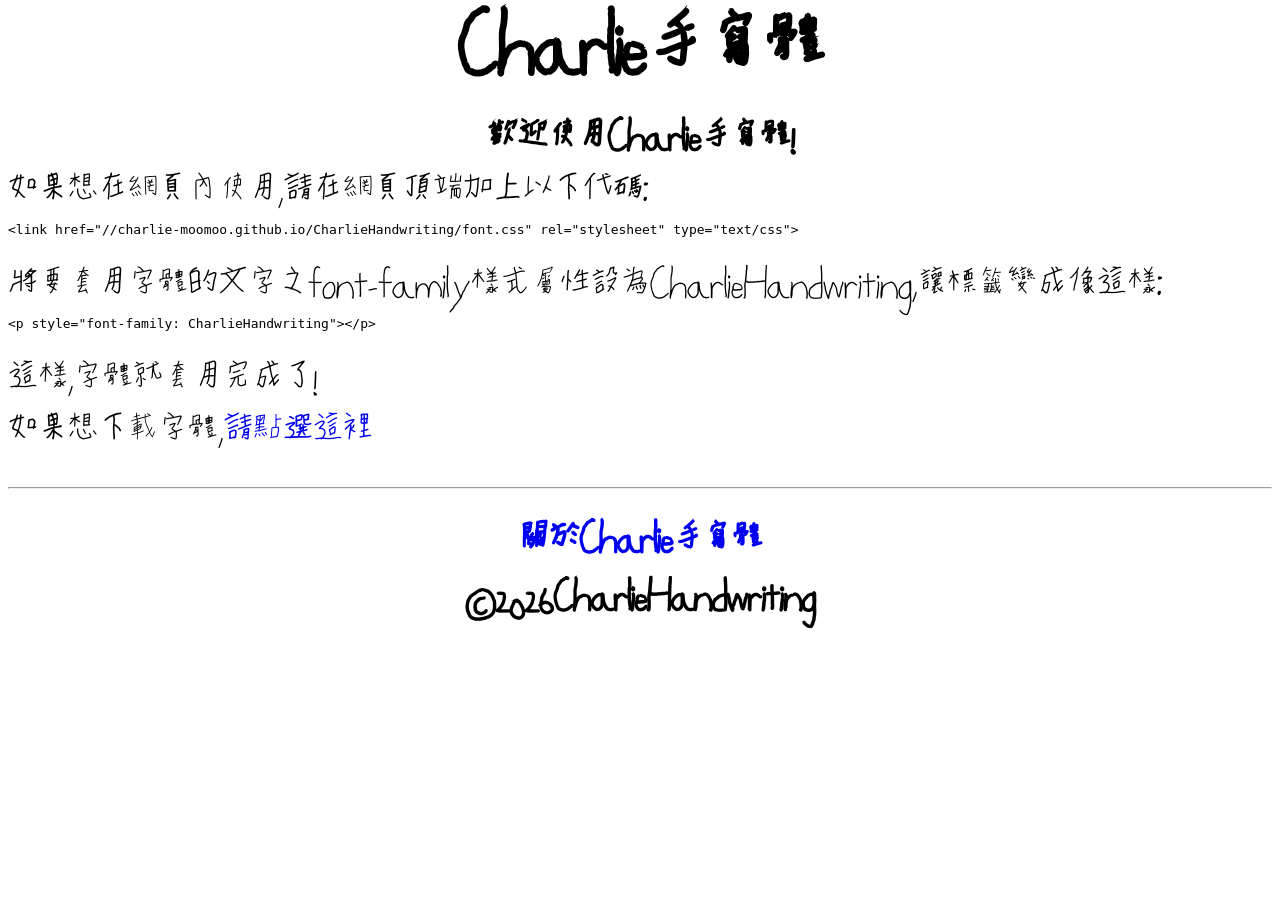
<file: index.html>
<!doctype html>
<head>
  <link rel="icon" href="favicon.ico" type="image/x-icon" />
  <link rel="shortcut icon" href="favicon.ico" type="image/x-icon" />
  <link href="beta.css" rel="stylesheet" type="text/css" />
  <style type="text/css">
    #up,
    #down {
      text-align: center;
      font-size: 50px;
      color: #000000;
      font-weight: bold;
      background-color: #ffffff;
    }
    .code {
      width: 100%;
      height: 42px;
      margin: 0;
      overflow-y: scroll;
      font-family: monospace;
    }
  </style>
  <title>Charlie手寫體</title>
</head>
<body>
  <div id="up">
    <charliewrite-title>Charlie手寫體</charliewrite-title><br />
    <charliewrite>歡迎使用Charlie手寫體！</charliewrite>
  </div>
  <div id="left">
    <charliewrite>如果想在網頁內使用，請在網頁頂端加上以下代碼:</charliewrite>
    <pre class="code">
&lt;link href="//charlie-moomoo.github.io/CharlieHandwriting/font.css" rel="stylesheet" type="text/css"&gt;</pre
    >
    <charliewrite
      >將要套用字體的文字之font-family樣式屬性設為CharlieHandwriting，讓標籤變成像這樣:</charliewrite
    >
    <pre class="code">
&lt;p style="font-family: CharlieHandwriting"&gt&lt;/p&gt;</pre
    >
    <charliewrite>這樣，字體就套用完成了！</charliewrite>
  </div>
  <div id="right">
    <charliewrite
      >如果想下載字體，<a
        style="
          font-family: CharlieHandwriting;
          font-size: 50px;
          text-decoration: none;
        "
        href="https://github.com/charlie-moomoo/CharlieHandwriting/releases"
        >請點選這裡</a
      ></charliewrite
    >
  </div>
  <div style="clear: both"></div>
  <div id="down">
    <hr />
    <a
      href="about"
      style="
        text-decoration: none;
        font-family: CharlieHandwriting;
        font-size: 50px;
      "
      >關於Charlie手寫體</a
    >
    <br />
    <script language="javascript">
      var Today = new Date();
      document.write(
        "<charliewrite>&copy;" +
          Today.getFullYear() +
          "&nbsp;CharlieHandwriting</charliewrite>",
      );
    </script>
  </div>
</body>
</file>
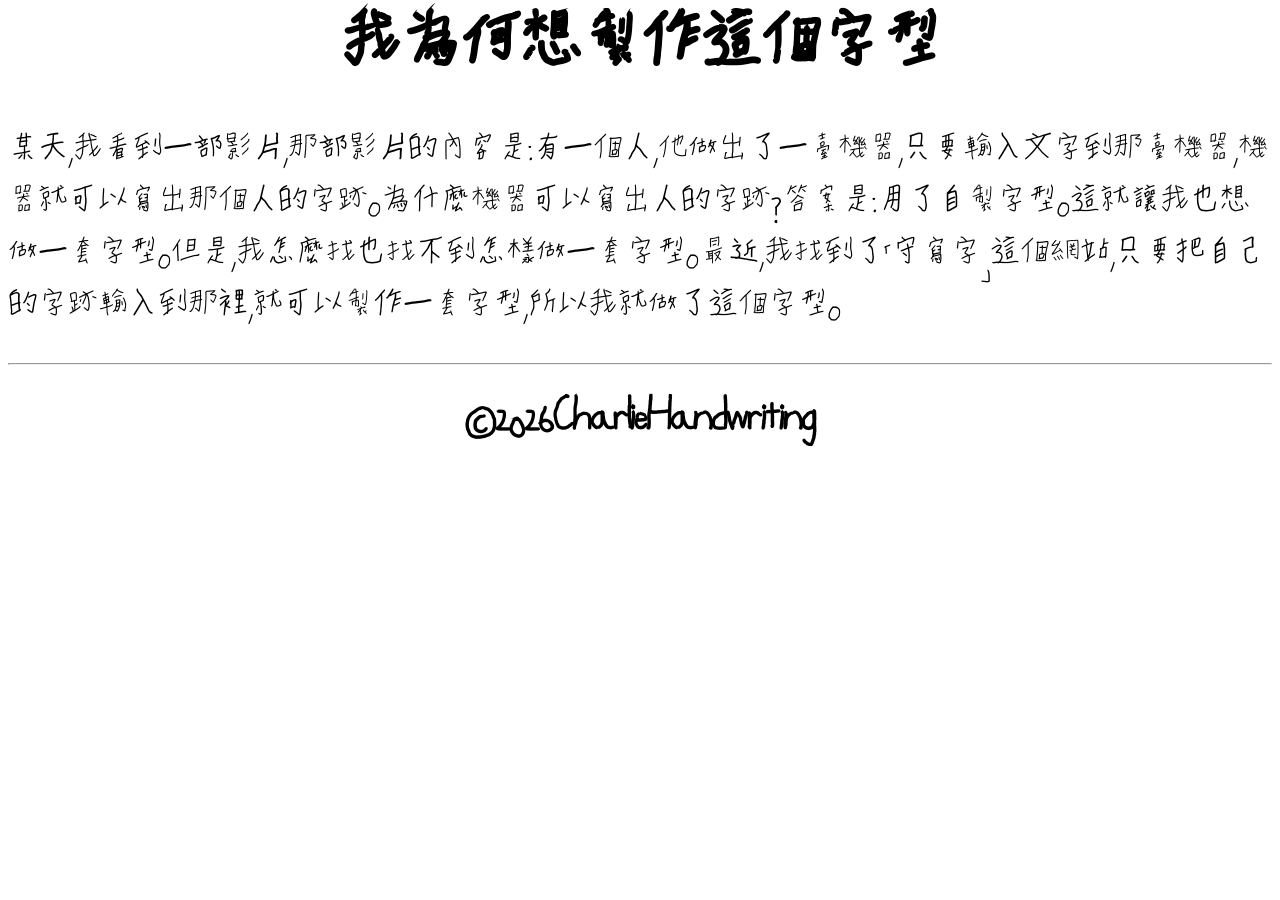
<file: about.html>
<!doctype html>
<head>
  <title>關於Charlie手寫體</title>
  <link rel="icon" href="favicon.ico" type="image/x-icon" />
  <link rel="shortcut icon" href="favicon.ico" type="image/x-icon" />
  <link href="beta.css" rel="stylesheet" type="text/css" />
  <style type="text/css">
    #up,
    #down {
      text-align: center;
      font-size: 50px;
      color: #000000;
      font-weight: bold;
      background-color: #ffffff;
    }
  </style>
</head>
<body>
  <div id="up">
    <charliewrite-title>我為何想製作這個字型</charliewrite-title>
  </div>
  <br />
  <charliewrite
    >某天，我看到一部影片，那部影片的內容是：有一個人，他做出了一臺機器，只要輸入文字到那臺機器，機器就可以寫出那個人的字跡。為什麼機器可以寫出人的字跡？答案是：用了自製字型。這就讓我也想做一套字型。但是，我怎麼找也找不到怎樣做一套字型。最近，我找到了「守寫字」這個網站，只要把自己的字跡輸入到那裡，就可以製作一套字型，所以我就做了這個字型。</charliewrite
  >
  <div id="down">
    <hr />
    <script language="javascript">
      var Today = new Date();
      document.write(
        "<charliewrite>&copy;" +
          Today.getFullYear() +
          "&nbsp;CharlieHandwriting</charliewrite>",
      );
    </script>
  </div>
</body>
</file>
<file: beta.css>
@font-face {
  font-family: CharlieHandwriting;
  src: url(CharlieHandwriting.ttf);
}
charliewrite-title {
  font-family: CharlieHandwriting;
  font-size: 100px;
}
charliewrite {
  font-family: CharlieHandwriting;
  font-size: 50px;
}
</file>
